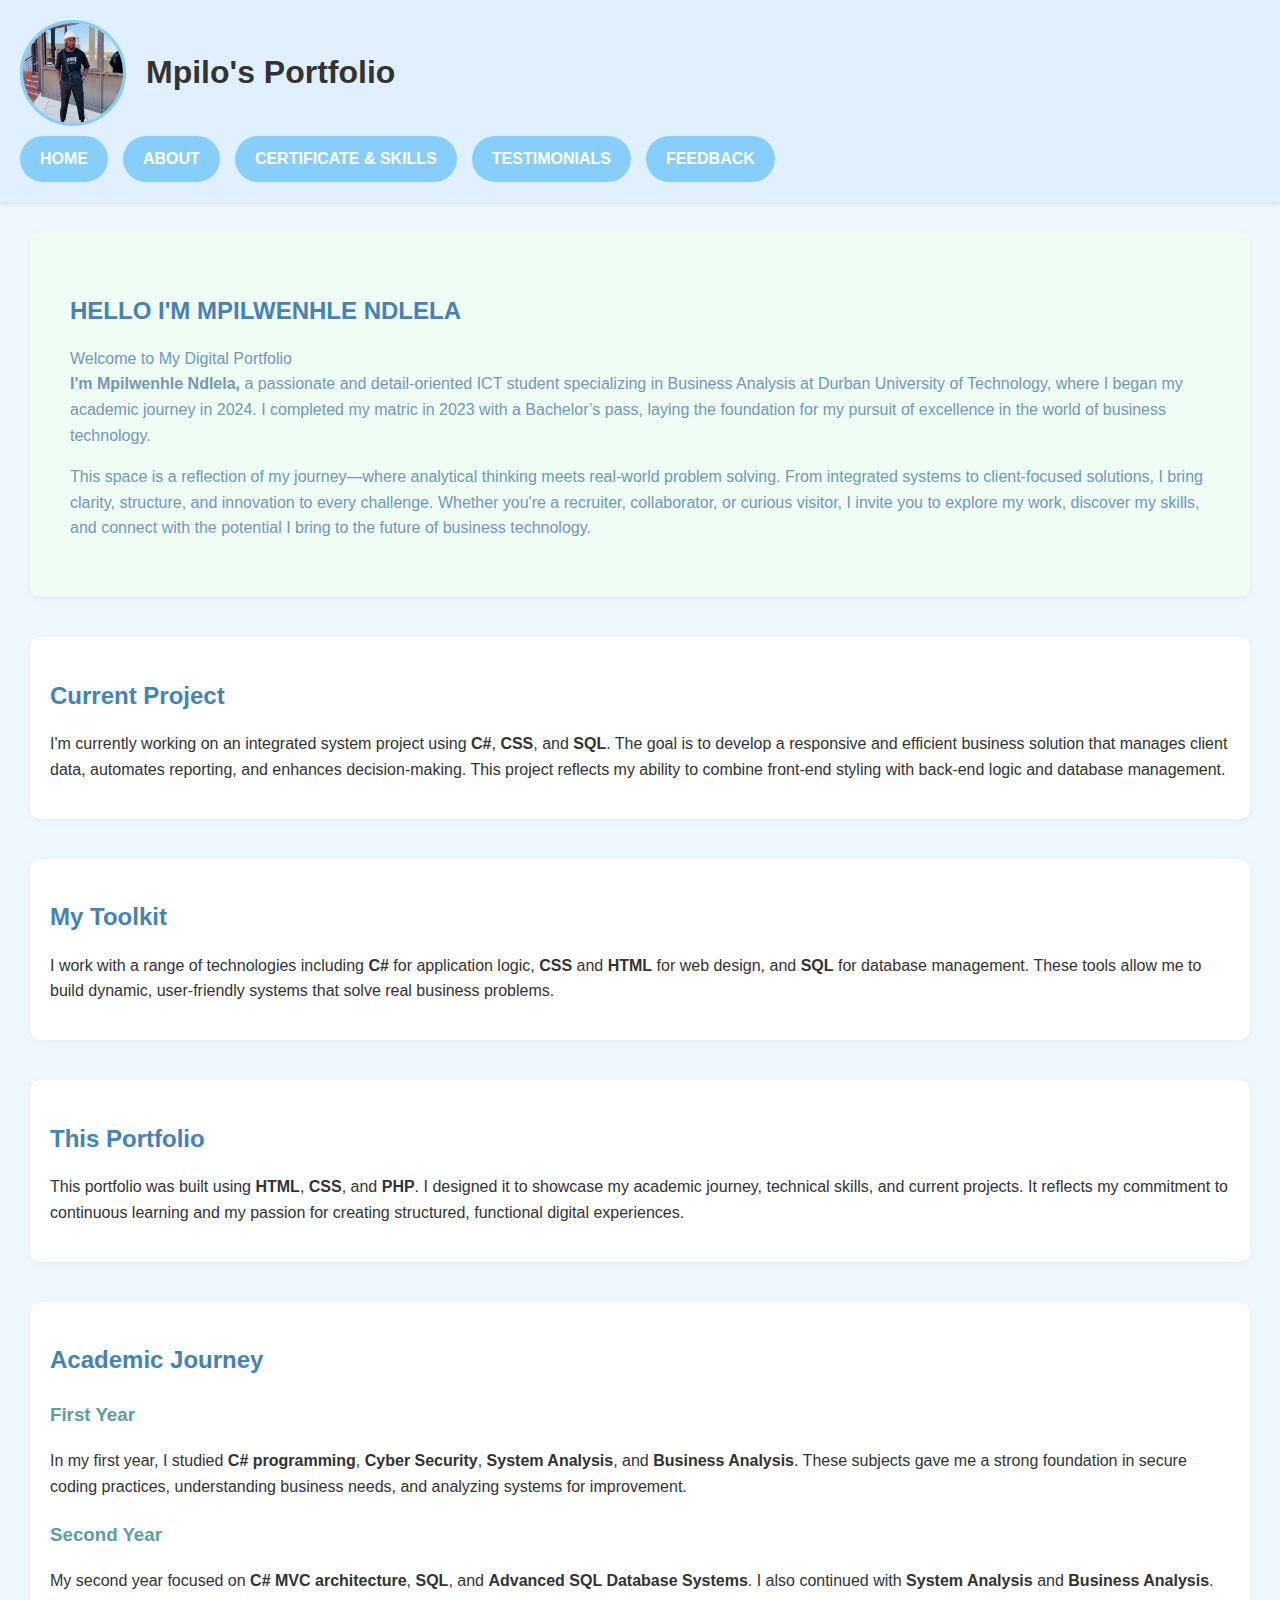
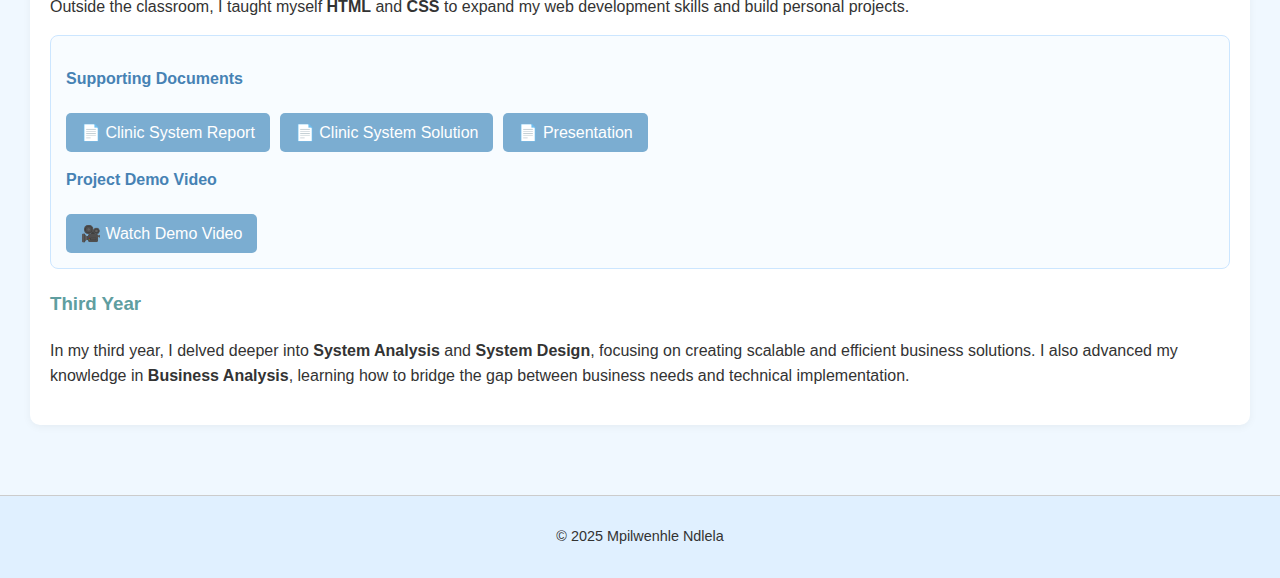
<file: index.html>
<!DOCTYPE html>
<html lang="en">
<head>
  <meta charset="UTF-8" />
  <meta name="viewport" content="width=device-width, initial-scale=1.0" />
  <link rel="icon" type="image /jpg" href="Mpilo.jpg">
  <title>Mpilwenhle Ndlela | Business Analysis Student</title>
  <link rel="stylesheet" href="index.css" />
</head>
<body>
  <header>
    <div class="header-container">
      <img src="Mpilo.jpg" alt="Mpilwenhle Ndlela" class="profile-pic" />
      <h1>Mpilo's Portfolio</h1>
    </div>
    <nav>
      <a href="index.html">HOME</a>
      <a href="about.html">ABOUT</a>
      <a href="certificate.html">CERTIFICATE & SKILLS</a>
      <a href="testimonial.html">TESTIMONIALS</a>
      <a href="feedback.html">FEEDBACK</a>
    </nav>
  </header>

  <main>
    <section class="hero">
      <h2><b>HELLO I'M</b> MPILWENHLE NDLELA</h2>
      <p>Welcome to My Digital Portfolio<br>
      <b>I'm Mpilwenhle Ndlela,</b> a passionate and detail-oriented ICT student specializing in Business Analysis at Durban University of Technology, where I began my academic journey in 2024. I completed my matric in 2023 with a Bachelor’s pass, laying the foundation for my pursuit of excellence in the world of business technology.</p>
      <p>This space is a reflection of my journey—where analytical thinking meets real-world problem solving. From integrated systems to client-focused solutions, I bring clarity, structure, and innovation to every challenge. Whether you're a recruiter, collaborator, or curious visitor, I invite you to explore my work, discover my skills, and connect with the potential I bring to the future of business technology.</p>
    </section>

    <section class="current-project">
      <h2>Current Project</h2>
      <p>I'm currently working on an integrated system project using <b>C#</b>, <b>CSS</b>, and <b>SQL</b>. The goal is to develop a responsive and efficient business solution that manages client data, automates reporting, and enhances decision-making. This project reflects my ability to combine front-end styling with back-end logic and database management.</p>
    </section>

    <section class="toolkit">
      <h2>My Toolkit</h2>
      <p>I work with a range of technologies including <b>C#</b> for application logic, <b>CSS</b> and <b>HTML</b> for web design, and <b>SQL</b> for database management. These tools allow me to build dynamic, user-friendly systems that solve real business problems.</p>
    </section>

    <section class="portfolio-build">
      <h2>This Portfolio</h2>
      <p>This portfolio was built using <b>HTML</b>, <b>CSS</b>, and <b>PHP</b>. I designed it to showcase my academic journey, technical skills, and current projects. It reflects my commitment to continuous learning and my passion for creating structured, functional digital experiences.</p>
    </section>

    <section class="academic-journey">
      <h2>Academic Journey</h2>

      <h3>First Year</h3>
      <p>In my first year, I studied <b>C# programming</b>, <b>Cyber Security</b>, <b>System Analysis</b>, and <b>Business Analysis</b>. These subjects gave me a strong foundation in secure coding practices, understanding business needs, and analyzing systems for improvement.</p>

      <h3>Second Year</h3>
<p>My second year focused on <b>C# MVC architecture</b>, <b>SQL</b>, and <b>Advanced SQL Database Systems</b>. I also continued with <b>System Analysis</b> and <b>Business Analysis</b>. Outside the classroom, I taught myself <b>HTML</b> and <b>CSS</b> to expand my web development skills and build personal projects.</p>

<div class="resources">
  <h4>Supporting Documents</h4>
  <div class="button-group">
    <button onclick="window.open('clinic system development- report.pdf', '_blank')">📄 Clinic System Report</button>
    <button onclick="window.open('clinic system -PROJECT MILESTONE TWO.docx', '_blank')">📄 Clinic System Solution</button>
    <button onclick="window.open('Business Analysis Presentation[1].docx', '_blank')">📄 Presentation</button>
  </div>

  <h4>Project Demo Video</h4>
  <div class="button-group">
    <button onclick="window.open('presen_ video.mp4', '_blank')">🎥 Watch Demo Video</button>
  </div>
</div>
      <h3>Third Year</h3>
      <p>In my third year, I delved deeper into <b>System Analysis</b> and <b>System Design</b>, focusing on creating scalable and efficient business solutions. I also advanced my knowledge in <b>Business Analysis</b>, learning how to bridge the gap between business needs and technical implementation.</p>
    </section>
  </main>

  <footer>
    <p>&copy; 2025 Mpilwenhle Ndlela</p>
  </footer>
</body>
</html>
</file>
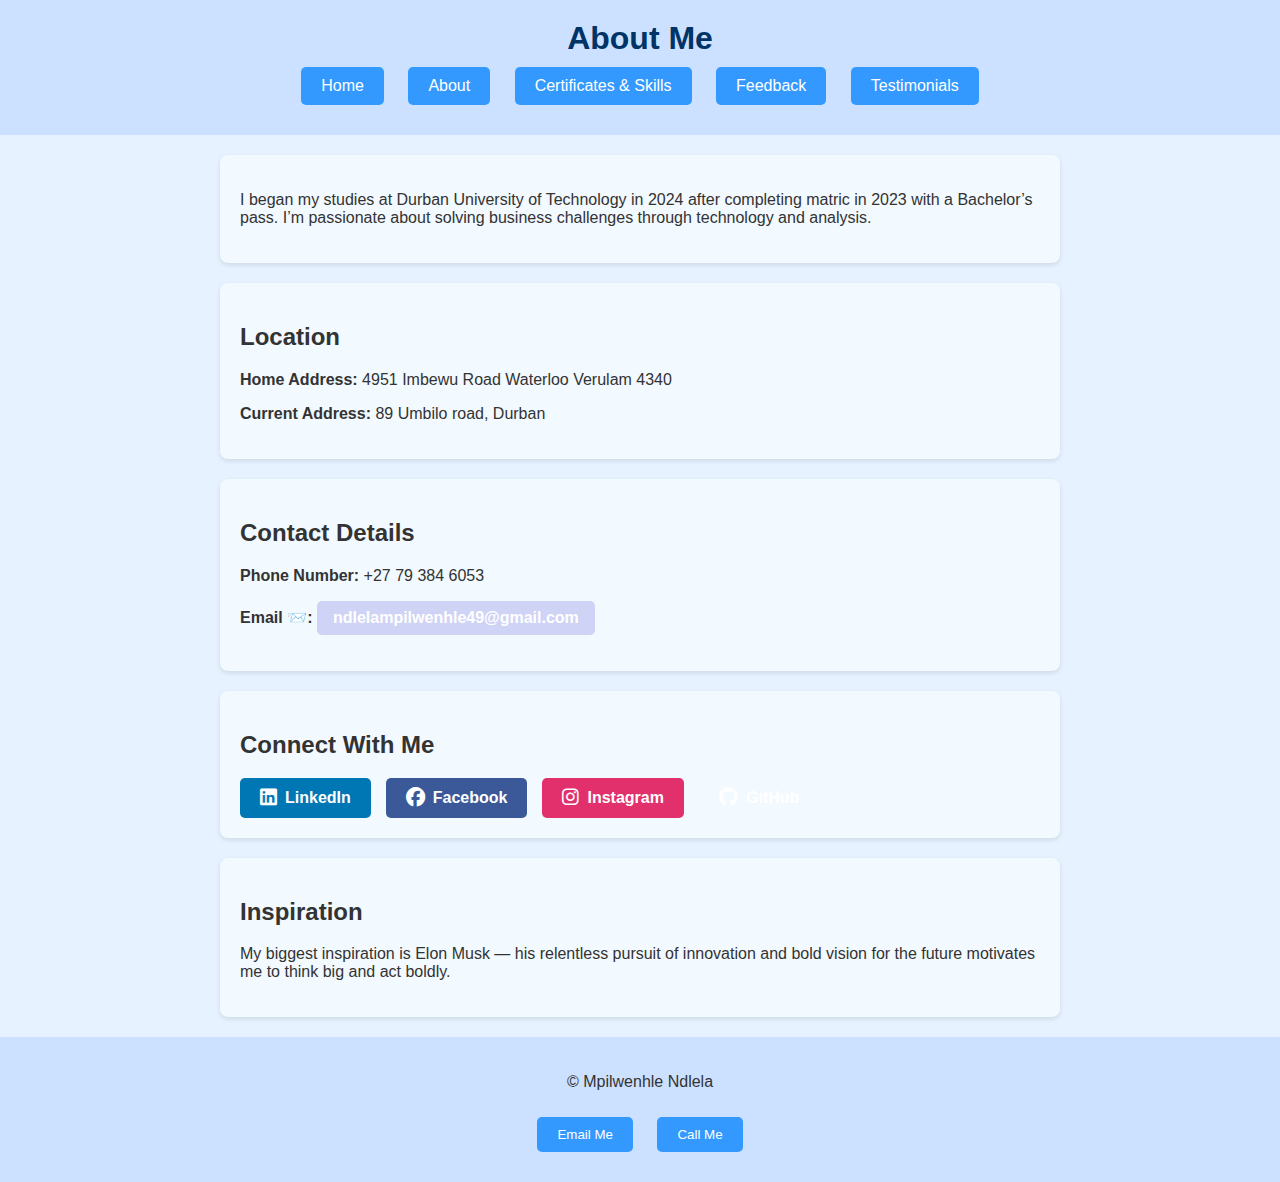
<file: about.html>
<!DOCTYPE html>
<html lang="en">
<head>
  <meta charset="UTF-8" />
  <title>About | Mpilwenhle Ndlela</title>
  <link rel="stylesheet" href="about.css" />
  <link rel="stylesheet" href="https://cdnjs.cloudflare.com/ajax/libs/font-awesome/6.5.0/css/all.min.css">
</head>
<body>
  <header>
    <h1>About Me</h1>
    <nav>
      <a href="index.html">Home</a>
      <a href="about.html">About</a>
      <a href="certificate.html">Certificates & Skills</a>
      <a href="feedback.html">Feedback</a>
      <a href="testimonial.html">Testimonials</a>
    </nav>
  </header>

  <main>
    <section>
      <p>I began my studies at Durban University of Technology in 2024 after completing matric in 2023 with a Bachelor’s pass. I’m passionate about solving business challenges through technology and analysis.</p>
    </section>

    <section>
      <h2>Location</h2>
      <p><strong>Home Address:</strong> 4951 Imbewu Road  
                              Waterloo  
                              Verulam  
                              4340  
     </p>
      <p><strong>Current Address:</strong> 89 Umbilo road, Durban</p>
    </section>

    <section>
  <h2>Contact Details</h2>
  <p><strong>Phone Number:</strong> +27 79 384 6053</p>
  <p><strong>Email 📨:</strong> 
    <a href="mailto:ndlelampilwenhle49@gmail.com" class="email-button">
      ndlelampilwenhle49@gmail.com
    </a>
  </p>
</section>

    <section>
  <h2>Connect With Me</h2>
  <div class="social-buttons">
  <a href="https://www.linkedin.com/in/mpilwenhle-ndlela" target="_blank" class="linkedin">
    <i class="fab fa-linkedin"></i> LinkedIn
  </a>
  <a href="https://www.facebook.com/mpil.ndlel/about" target="_blank" class="facebook">
    <i class="fab fa-facebook"></i> Facebook
  </a>
  <a href="https://www.instagram.com/mpilwenhle.ndlela" target="_blank" class="instagram">
    <i class="fab fa-instagram"></i> Instagram
  </a>
  <a href="https://github.com/Mpilwenhle079" target="_blank" class="github">
    <i class="fab fa-github"></i> GitHub
  </a>
</div>
</section>

    <section>
      <h2>Inspiration</h2>
      <p>My biggest inspiration is Elon Musk — his relentless pursuit of innovation and bold vision for the future motivates me to think big and act boldly.</p>
    </section>
  </main>

  <footer>
    <p>&copy;  Mpilwenhle Ndlela</p>
    <button onclick="window.location.href='mailto:ndlelampilwenhle49@gmail.com'">Email Me</button>
    <button onclick="window.location.href='tel:+27 79 384 6053'">Call Me</button>
  </footer>
</body>
</html>
</file>
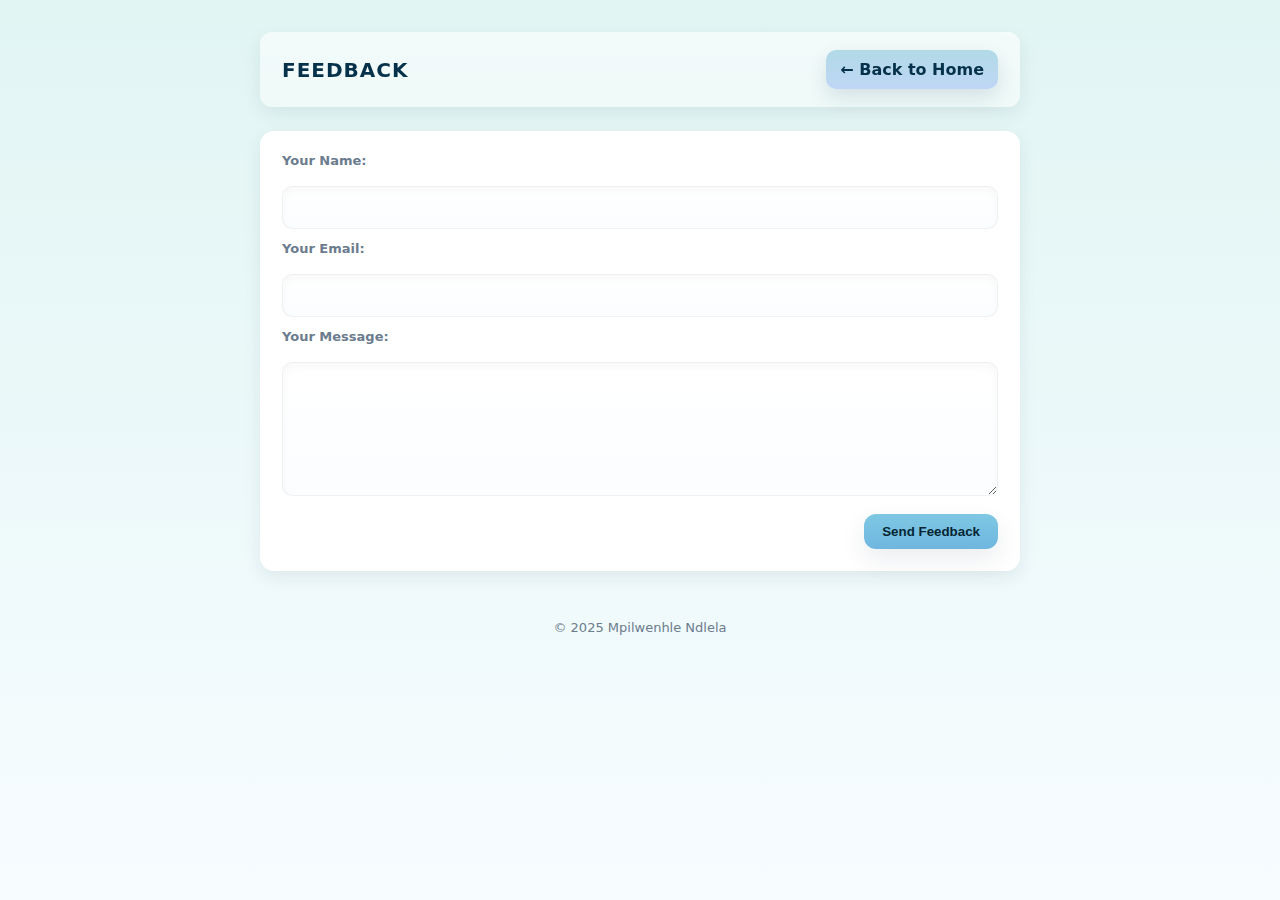
<file: feedback.html>
<!DOCTYPE html>
<html lang="en">
<head>
  <meta charset="UTF-8" />
  <title>Feedback | Mpilwenhle Ndlela</title>
  <link rel="stylesheet" href="feedback.css" />
</head>
<body>
  <header>
  <h1>FEEDBACK</h1>
  <a href="index.html" class="back-home">← Back to Home</a>
</header>

  <main>
    <form action="send_feedback.php" method="POST" class="feedback-form">
      <label for="name">Your Name:</label>
      <input type="text" id="name" name="name" required />

      <label for="email">Your Email:</label>
      <input type="email" id="email" name="email" required />

      <label for="message">Your Message:</label>
      <textarea id="message" name="message" rows="6" required></textarea>

      <button type="submit">Send Feedback</button>
    </form>
  </main>

  <footer>
    <p>&copy; 2025 Mpilwenhle Ndlela</p>
  </footer>
</body>
</html>
</file>
<file: about.css>
/* General page styling */
body {
  font-family: 'Segoe UI', sans-serif;
  background-color: #e6f2ff; /* light blue background */
  color: #333;
  margin: 0;
  padding: 0;
}

/* Header styling */
header {
  background-color: #cce0ff;
  padding: 20px;
  text-align: center;
}

header h1 {
  margin: 0;
  color: #003366;
}

/* Navigation buttons */
nav a {
  display: inline-block;
  margin: 10px;
  padding: 10px 20px;
  background-color: #3399ff;
  color: white;
  text-decoration: none;
  border-radius: 5px;
  transition: background-color 0.3s ease;
}

nav a:hover {
  background-color: #007acc;
}

/* Section styling */
main section {
  background-color: #f2f9ff;
  margin: 20px auto;
  padding: 20px;
  border-radius: 8px;
  max-width: 800px;
  box-shadow: 0 2px 5px rgba(0,0,0,0.1);
}

/* Footer styling */
footer {
  background-color: #cce0ff;
  text-align: center;
  padding: 20px;
  position: relative;
}

footer button {
  margin: 10px;
  padding: 10px 20px;
  background-color: #3399ff;
  color: white;
  border: none;
  border-radius: 5px;
  cursor: pointer;
  transition: background-color 0.3s ease;
}

footer button:hover {
  background-color: #007acc;
}
.button-link {
  display: inline-block;
  padding: 10px 20px;
  background-color: #90ee90; /* Light green */
  color: white;
  text-decoration: none;
  border-radius: 8px;
  font-weight: bold;
  transition: background-color 0.3s ease;
}

.button-link:hover {
  background-color: #76c776; /* Slightly darker green on hover */
}
.social-buttons {
  display: flex;
  gap: 15px;
  margin-top: 10px;
}

.social-buttons a {
  display: inline-flex;
  align-items: center;
  gap: 8px;
  padding: 10px 20px;
  border-radius: 5px;
  color: white;
  font-weight: bold;
  text-decoration: none;
  transition: background-color 0.3s ease;
}

.social-buttons a i {
  font-size: 1.2em;
}

/* Platform-specific colors */
.linkedin {
  background-color: #0077b5;
}

.linkedin:hover {
  background-color: #005582;
}

.facebook {
  background-color: #3b5998;
}

.facebook:hover {
  background-color: #2d4373;
}

.instagram {
  background-color: #e1306c;
}

.instagram:hover {
  background-color: #c82361;
}
.email-button {
  display: inline-block;
  padding: 8px 16px;
  background-color: rgba(167, 167, 233, 0.467);
  color: white;
  text-decoration: none;
  border-radius: 5px;
  font-weight: bold;
  transition: background-color 0.3s ease;
}

.email-button:hover {
  background-color: #388e3c;
}
</file>
<file: feedback.css>
:root{
  --bg: #E1F5F3;
  --panel: #FFFFFF;
  --accent: #B1DAE6;
  --accent-2: #BFD6F5;
  --muted: #6B7C8E;
  --button-text: #05314A;
  --success: #6CC4A1;
  --shadow: 0 6px 18px rgba(13, 44, 63, 0.08);
  --radius: 12px;
  --glass: rgba(255,255,255,0.6);
}

*{box-sizing:border-box}
html,body{height:100%}
body{
  margin:0;
  font-family: Inter, system-ui, -apple-system, "Segoe UI", Roboto, "Helvetica Neue", Arial;
  background: linear-gradient(180deg, var(--bg) 0%, #F7FCFF 100%);
  color: #0b2b3a;
  -webkit-font-smoothing:antialiased;
  -moz-osx-font-smoothing:grayscale;
  padding:32px;
  display:flex;
  flex-direction:column;
  align-items:center;
  gap:24px;
}

/* Header */
header{
  width:100%;
  max-width:760px;
  display:flex;
  align-items:center;
  justify-content:space-between;
  gap:16px;
  background:linear-gradient(180deg, rgba(255,255,255,0.6), rgba(255,255,255,0.4));
  padding:18px 22px;
  border-radius:var(--radius);
  box-shadow:var(--shadow);
  backdrop-filter: blur(6px);
}

header h1{
  margin:0;
  font-size:20px;
  letter-spacing:1px;
  color: #05314A;
}

/* Link styled as button */
.back-home{
  display:inline-flex;
  align-items:center;
  gap:10px;
  padding:10px 14px;
  background: linear-gradient(180deg, var(--accent) 0%, var(--accent-2) 100%);
  color:var(--button-text);
  text-decoration:none;
  font-weight:600;
  border-radius:10px;
  box-shadow: 0 8px 20px rgba(12,45,65,0.12);
  transition: transform .12s ease, box-shadow .12s ease, filter .12s ease;
  border: none;
}

/* Accessible focus */
.back-home:focus{
  outline:3px solid rgba(11,45,66,0.12);
  transform:translateY(-1px);
}

/* Hover and active */
.back-home:hover{ transform:translateY(-3px); filter:brightness(1.02); }
.back-home:active{ transform:translateY(0); }

/* Main form layout */
main{
  width:100%;
  max-width:760px;
}
.feedback-form{
  display:flex;
  flex-direction:column;
  gap:12px;
  padding:22px;
  background:var(--panel);
  border-radius:14px;
  box-shadow:var(--shadow);
}

/* Labels and inputs */
.feedback-form label{
  font-size:13px;
  color:var(--muted);
  margin-bottom:6px;
  font-weight:600;
}

.feedback-form input[type="text"],
.feedback-form input[type="email"],
.feedback-form textarea{
  width:100%;
  padding:12px 14px;
  border-radius:10px;
  border:1px solid rgba(7,30,40,0.06);
  background: linear-gradient(180deg, #ffffff, #fbfdff);
  font-size:15px;
  color:#08303f;
  resize:vertical;
  box-shadow: 0 4px 10px rgba(11,45,66,0.03) inset;
}

/* Submit button */
.feedback-form button[type="submit"]{
  margin-top:6px;
  align-self:flex-end;
  padding:10px 18px;
  background: linear-gradient(180deg, #7EC8E3 0%, #6FB6DF 100%);
  color: #042633;
  font-weight:700;
  border-radius:12px;
  border:none;
  cursor:pointer;
  box-shadow: 0 10px 26px rgba(11,45,66,0.09);
  transition: transform .12s ease, box-shadow .12s ease;
}

/* Submit hover/focus */
.feedback-form button[type="submit"]:hover{ transform:translateY(-3px); }
.feedback-form button[type="submit"]:focus{ outline:3px solid rgba(7,100,140,0.12); }

/* Footer */
footer{
  width:100%;
  max-width:760px;
  text-align:center;
  color:var(--muted);
  font-size:13px;
  padding:12px 16px;
}

/* Responsive */
@media (max-width:520px){
  body{padding:18px}
  header, .feedback-form, footer{padding:14px}
  .back-home{padding:8px 12px}
}
</file>
<file: index.css>
/* General Reset */
body {
  margin: 0;
  font-family: 'Segoe UI', Tahoma, Geneva, Verdana, sans-serif;
  background-color: #f0f8ff; /* Light blue background */
  color: #333;
  line-height: 1.6;
}

/* Header Styling */
header {
  background-color: #e0f0ff;
  padding: 20px;
  box-shadow: 0 2px 5px rgba(0,0,0,0.1);
}

.header-container {
  display: flex;
  align-items: center;
  gap: 20px;
  flex-wrap: wrap;
}

.profile-pic {
  width: 100px;
  height: 100px;
  border-radius: 50%;
  object-fit: cover;
  border: 3px solid #87cefa;
}

/* Navigation Styling */
nav {
  margin-top: 10px;
  display: flex;
  gap: 15px;
  flex-wrap: wrap;
}

nav a {
  text-decoration: none;
  padding: 10px 20px;
  background-color: #87cefa; /* Soft sky blue */
  color: white;
  border-radius: 25px;
  font-weight: bold;
  transition: background-color 0.3s ease, transform 0.2s ease;
}

nav a:hover {
  background-color: #00bfff; /* Deep sky blue */
  transform: scale(1.05);
}

/* Main Content */
main {
  padding: 30px;
}

section {
  margin-bottom: 40px;
  background-color: #ffffff;
  padding: 20px;
  border-radius: 10px;
  box-shadow: 0 2px 8px rgba(0,0,0,0.05);
}

/* Headings */
h2 {
  color: #4682b4; /* Steel blue */
  margin-bottom: 10px;
}

h3 {
  color: #5f9ea0; /* Cadet blue */
  margin-top: 20px;
}

h4 {
  color: #4682b4;
  margin-top: 15px;
}

/* Resources Section */
.resources {
  background-color: #f8fcff;
  border: 1px solid #cce6ff;
  padding: 15px;
  margin-top: 15px;
  border-radius: 8px;
}

.resources ul {
  list-style-type: square;
  padding-left: 20px;
}

.resources a {
  color: #005f99;
  text-decoration: underline;
  transition: color 0.3s ease;
}

.resources a:hover {
  color: #00bfff;
}

.resources video {
  margin-top: 10px;
  border-radius: 8px;
  box-shadow: 0 2px 6px rgba(0,0,0,0.1);
}

/* Footer */
footer {
  text-align: center;
  padding: 15px;
  background-color: #e0f0ff;
  color: #333;
  font-size: 0.9em;
  border-top: 1px solid #ccc;
}
.button-group {
  display: flex;
  flex-direction: row;
  gap: 10px;
  margin-top: 10px;
}

.button-group button {
  background-color: #7badd1;
  color: white;
  border: none;
  padding: 10px 15px;
  font-size: 16px;
  cursor: pointer;
  border-radius: 5px;
  transition: background-color 0.3s ease;
}

.button-group button:hover {
  background-color: #7298b4;
}
.hero {
  padding: 40px;
  background-color: #f0fdf4;
  color:  #7298b4;
  font-family: 'Segoe UI', sans-serif;
}

.typewriter h2 {
  overflow: hidden;
  border-right: .15em solid #7badd1;
  white-space: nowrap;
  margin: 0 auto;
  letter-spacing: .1em;
  animation: typing 3s steps(40, end), blink-caret .75s step-end infinite;
}

@keyframes typing {
  from { width: 0 }
  to { width: 100% }
}

@keyframes blink-caret {
  from, to { border-color: transparent }
  50% { border-color:  #2c6e99; }
}
.hero p {
  animation: fadeIn 3s ease-in;
}

@keyframes fadeIn {
  from { opacity: 0; transform: translateY(20px); }
  to { opacity: 1; transform: translateY(0); }
}
.marquee-text {
  background-color: #f5f7f8;
  color: #1c6392;
  padding: 10px;
  font-size: 20px;
  font-weight: bold;
  border-radius: 6px;
  margin-bottom: 20px;
  box-shadow: 0 2px 4px rgba(238, 236, 236, 0.1);
}
.conclusion {
  background-color: #e8f5e9;
  padding: 30px;
  margin-top: 40px;
  border-radius: 12px;
  box-shadow: 0 4px 8px rgba(0,0,0,0.1);
  color: #2d8594;
  font-family: 'Segoe UI', sans-serif;
}

.conclusion h2 {
  font-size: 24px;
  margin-bottom: 15px;
  color: #4a7e9c;
}

.conclusion p {
  font-size: 18px;
  line-height: 1.6;
}
</file>
